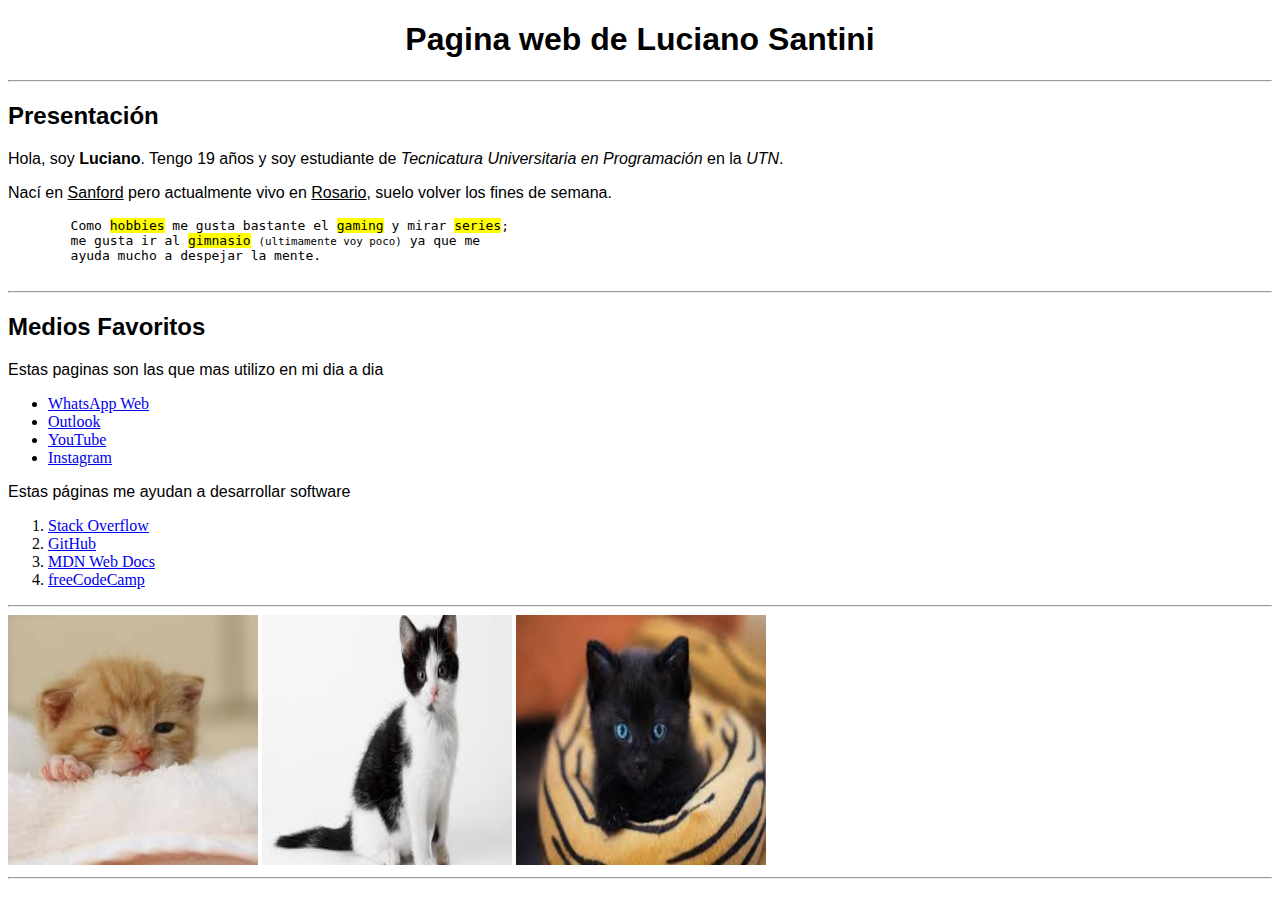
<file: U02P01/index.html>
<!DOCTYPE html>
<html lang="en">
<head>
    <meta charset="UTF-8">
    <meta http-equiv="X-UA-Compatible" content="IE=edge">
    <meta name="viewport" content="width=device-width, initial-scale=1.0">
    <title>Luciano Santini web page</title>

    <style>
        h1,
        h2,
        p{
            font-family: Arial, Helvetica, sans-serif
        }
    </style>

</head>
<body>
    
    <!-- Titulo principal -->

    <h1 align = "center">
        Pagina web de Luciano Santini
    </h1>

    <hr/>  <!-- Presentacion -->

    <h2>
        Presentación
    </h2>

    <p>
        Hola, soy <b>Luciano</b>. Tengo 19 años y soy estudiante de <em>Tecnicatura Universitaria en Programación</em> en la <em>UTN</em>.
    </p>

    <p>
        Nací en <ins>Sanford</ins> pero actualmente vivo en <ins>Rosario</ins>, suelo volver los fines de semana.
    </p>

    <pre>
        Como <mark>hobbies</mark> me gusta bastante el <mark>gaming</mark> y mirar <mark>series</mark>;
        me gusta ir al <mark>gimnasio</mark> <small>(ultimamente voy poco)</small> ya que me 
        ayuda mucho a despejar la mente.
    </pre>

    <hr/> <!-- Páginas favoritas -->

    <h2>
        Medios Favoritos
    </h2>

    
    <p>
        Estas paginas son las que mas utilizo en mi dia a dia
    </p>

    <ul>
        <li><a href = "https://web.whatsapp.com/" target = "_blank">WhatsApp Web</a></li>
        <li><a href = "https://outlook.live.com/owa/" target = "_blank">Outlook</a></li>
        <li><a href ="https://www.youtube.com/" target = "_blank">YouTube</a></li>
        <li><a href = "https://www.instagram.com/" target = "_blank">Instagram</a></li>
    </ul>

    <p>
        Estas páginas me ayudan a desarrollar software
    </p>

    <ol>
        <li><a href = "https://es.stackoverflow.com/" target = "_blank">Stack Overflow</a></li>
        <li><a href = "https://github.com/" target = "_blank">GitHub</a></li>
        <li><a href = "https://developer.mozilla.org/es/" target = "_blank">MDN Web Docs</a></li>
        <li><a href = "https://www.freecodecamp.org/learn/" target = "_blank">freeCodeCamp</a></li>
    </ol>
    
    <hr/> <!-- Imagenes -->

    <img src = "img/cat1.jpg" alt = "Gatito naranja" title = "Gatito naranja" width = "250px" height = "250px">
    <img src = "img/cat2.jpg" alt = "Gatito blanco y negro" title = "Gatito blanco y negro" width = "250px" height = "250px">
    <img src = "img/cat3.jpg" alt = "Gatito negro" title = "Gatito negro" width = "250px" height = "250px">
    
    <hr/>
</body>
</html>
</file>
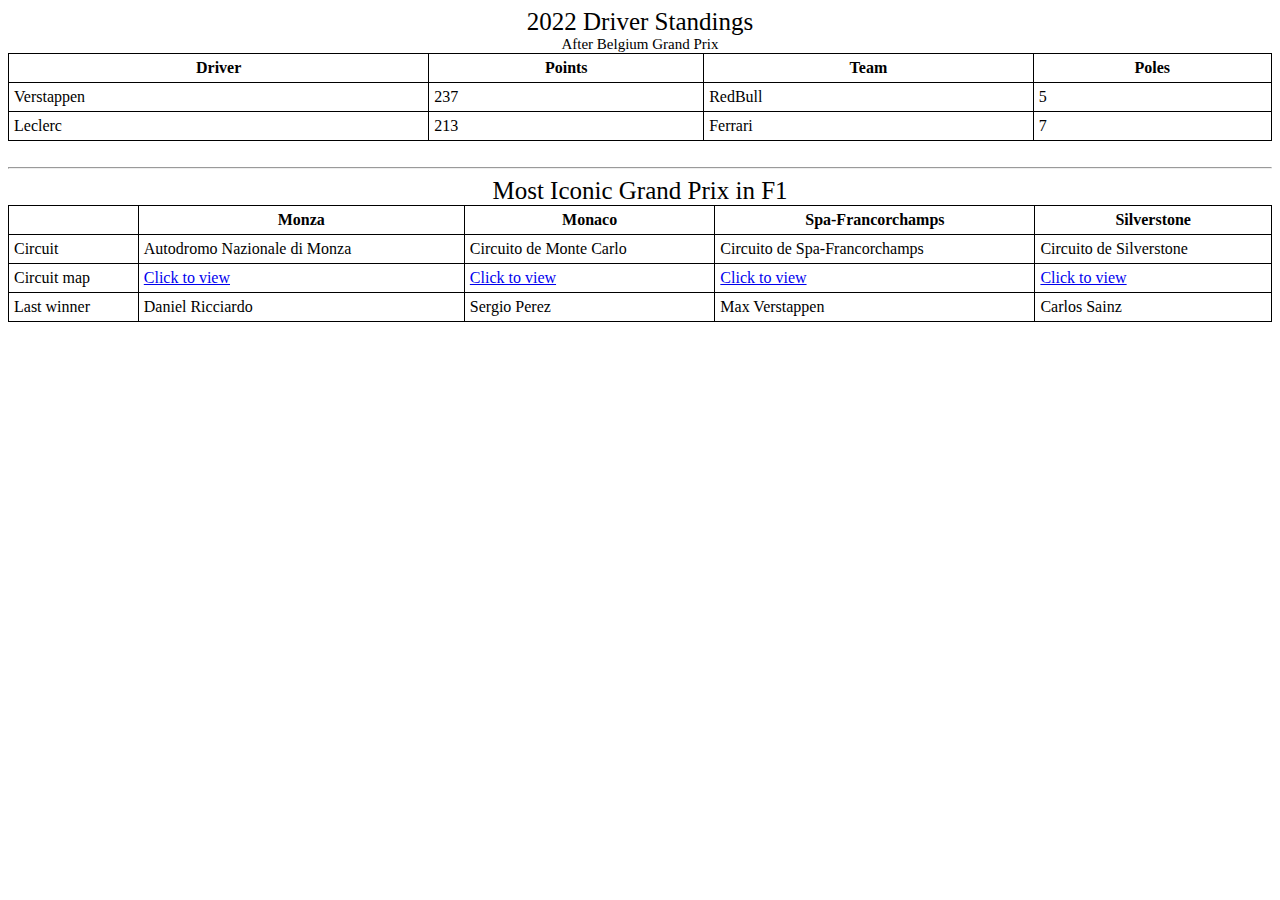
<file: U02P02/index.html>
<!DOCTYPE html>
<html lang="en">
<head>
    <meta charset="UTF-8">
    <meta http-equiv="X-UA-Compatible" content="IE=edge">
    <meta name="viewport" content="width=device-width, initial-scale=1.0">
    <title>Pagina tablas</title>

    <style>
        table,
        td,
        th {
        border: 1px solid black;
        border-collapse: collapse;
        padding: 5px;
        }
        table {
        width: 100%;
        }
    </style>

</head>
<body>

    <table>
        <tr> 
            <caption style = "font-size: 25px;">2022 Driver Standings</caption>
            <caption style = "font-size: 15px;">After Belgium Grand Prix</caption>
            <th>Driver</th>
            <th>Points</th>
            <th>Team</th>
            <th>Poles</th>
        </tr>
        
        <tr>
            <td>Verstappen</td>
            <td>237</td>
            <td>RedBull</td>
            <td>5</td>
        </tr>

        <tr>
            <td>Leclerc</td>
            <td>213</td>
            <td>Ferrari</td>
            <td>7</td>
        </tr>
    </table>

    <br/>
    <hr/>

    <table>
        <caption style = "font-size: 25px;">Most Iconic Grand Prix in F1</caption>
        <thead>
            <tr>
                <td rowspan="2"></td>
            <th>Monza</th>
            <th>Monaco</th>
            <th>Spa-Francorchamps</th>
            <th>Silverstone</th>
            </tr>
        </thead>
        <tbody>
            <tr>
                <td>Circuit</td>
                <td>Autodromo Nazionale di Monza</td>
                <td>Circuito de Monte Carlo</td>
                <td>Circuito de Spa-Francorchamps</td>
                <td>Circuito de Silverstone</td>
            </tr>
            <tr>
                <td>Circuit map</td>
                <td><a href="https://es.wikipedia.org/wiki/Autodromo_Nazionale_di_Monza#/media/Archivo:Monza_track_map.svg" target="_blank"> Click to view</td>
                <td><a href="https://es.wikipedia.org/wiki/Circuito_de_M%C3%B3naco#/media/Archivo:Monte_Carlo_Formula_1_track_map.svg" target="_blank">Click to view</a></td>
                <td><a href="https://es.wikipedia.org/wiki/Circuito_de_Spa-Francorchamps#/media/Archivo:Spa-Francorchamps_of_Belgium.svg" target="_blank">Click to view</a></td>
                <td><a href="https://es.wikipedia.org/wiki/Circuito_de_Silverstone#/media/Archivo:Circuit_Silverstone_2011.svg" target="_blank">Click to view</a></td>
            </tr>
            <tr>
                <td>Last winner</td>
                <td>Daniel Ricciardo</td>
                <td>Sergio Perez</td>
                <td>Max Verstappen</td>
                <td>Carlos Sainz</td>
            </tr>
        </tbody>

    </table>
</body>

</html>
</file>
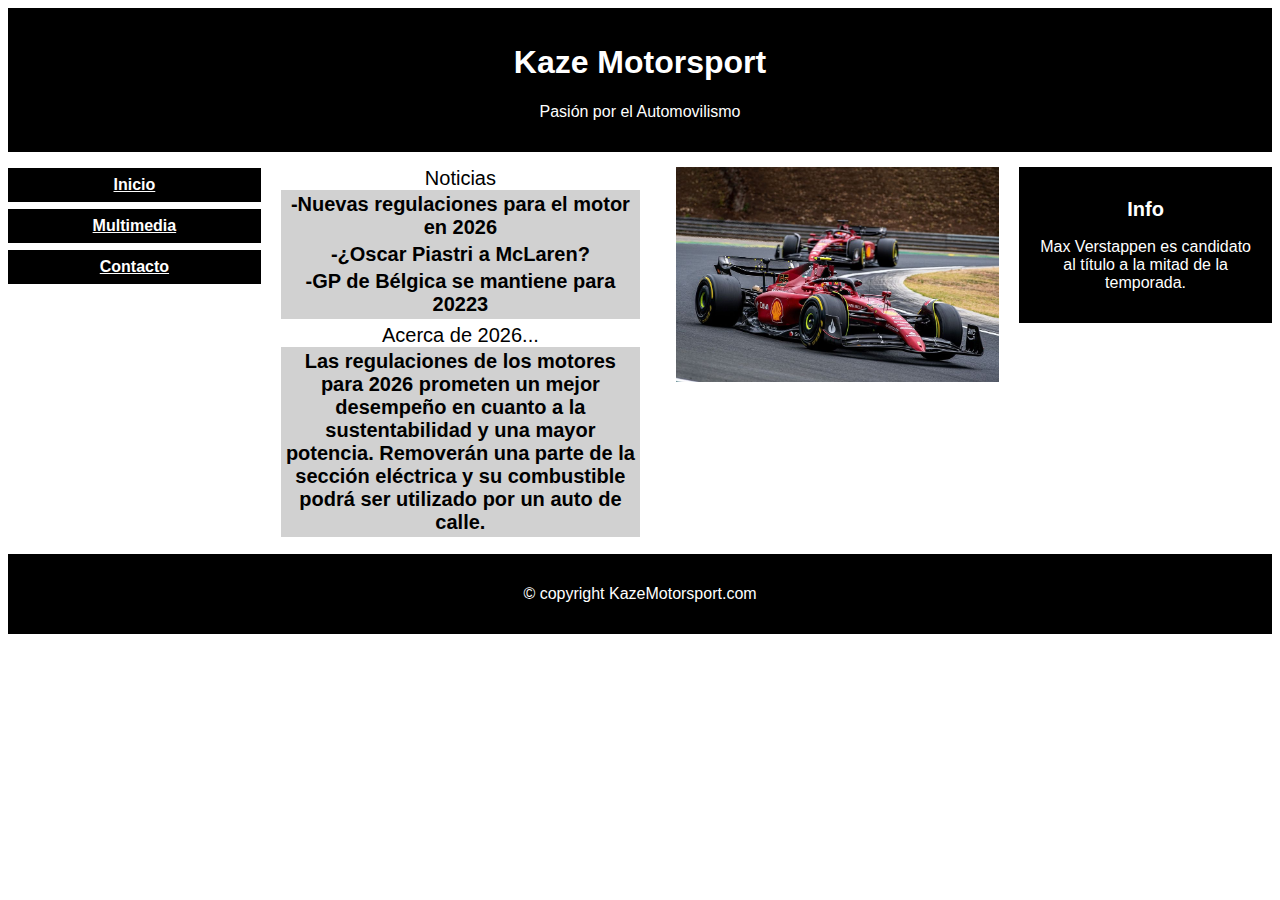
<file: U02P03/index.html>
<!DOCTYPE html>
<html lang="en">

<head>
    <meta charset="UTF-8">
    <meta http-equiv="X-UA-Compatible" content="IE=edge">
    <meta name="viewport" content="width=device-width, initial-scale=1.0">
    <title>Kaze Motorsport</title>
    <link rel="stylesheet" href="css/index.css">

</head>

<body>

    <!-- Encabezado -->
    <header>
        <h1>Kaze Motorsport</h1>
        <p>Pasión por el Automovilismo</p>
    </header>
    <div class="container">
        <!-- Navegación / cotenedor izquierdo -->
        <nav>
            <ul>
                <li><a href="index.html" target="_blank">Inicio</a></li>
                <li><a href="multimedia.html" target="_blank">Multimedia</a></li>
                <li><a href="contacto.html" target="_blank">Contacto</a></li>
            </ul>
        </nav>
        <!-- Contenedor principal -->
        <main>
            <section>
                <table class="table">
                    <caption>Noticias</caption>
                    <tr>
                        <th>-Nuevas regulaciones para el motor en 2026</th>
                    </tr>
                    <tr>
                        <th>-¿Oscar Piastri a McLaren?</th>
                    </tr>
                    <tr>
                        <th>-GP de Bélgica se mantiene para 20223</th>
                    </tr>
                    <img src="img/ferrari.jpg" width="45%" height="50%" align="right">
                </table>
            </section>

            <section>
                <table class="table">
                    <caption>Acerca de 2026...</caption>
                    <tr>
                        <th>
                        Las regulaciones de los motores para 2026 prometen
                        un mejor desempeño en cuanto a la sustentabilidad y
                        una mayor potencia. Removerán una parte de la sección
                        eléctrica y su combustible podrá ser utilizado por un auto
                        de calle. 
                        </th>
                    </tr>
                </table>
            </section>
        </main>
        <!-- Contenedor secundario / derecho -->
        <div class="right" >
            <h2>Info</h2>
            <p>Max Verstappen es candidato al título a la mitad de la temporada.</p>
        </div>
    </div>
    <!-- Pie de Página-->
    <footer>
        <p>© copyright KazeMotorsport.com</p>
    </footer>

</body>

</html>
</file>
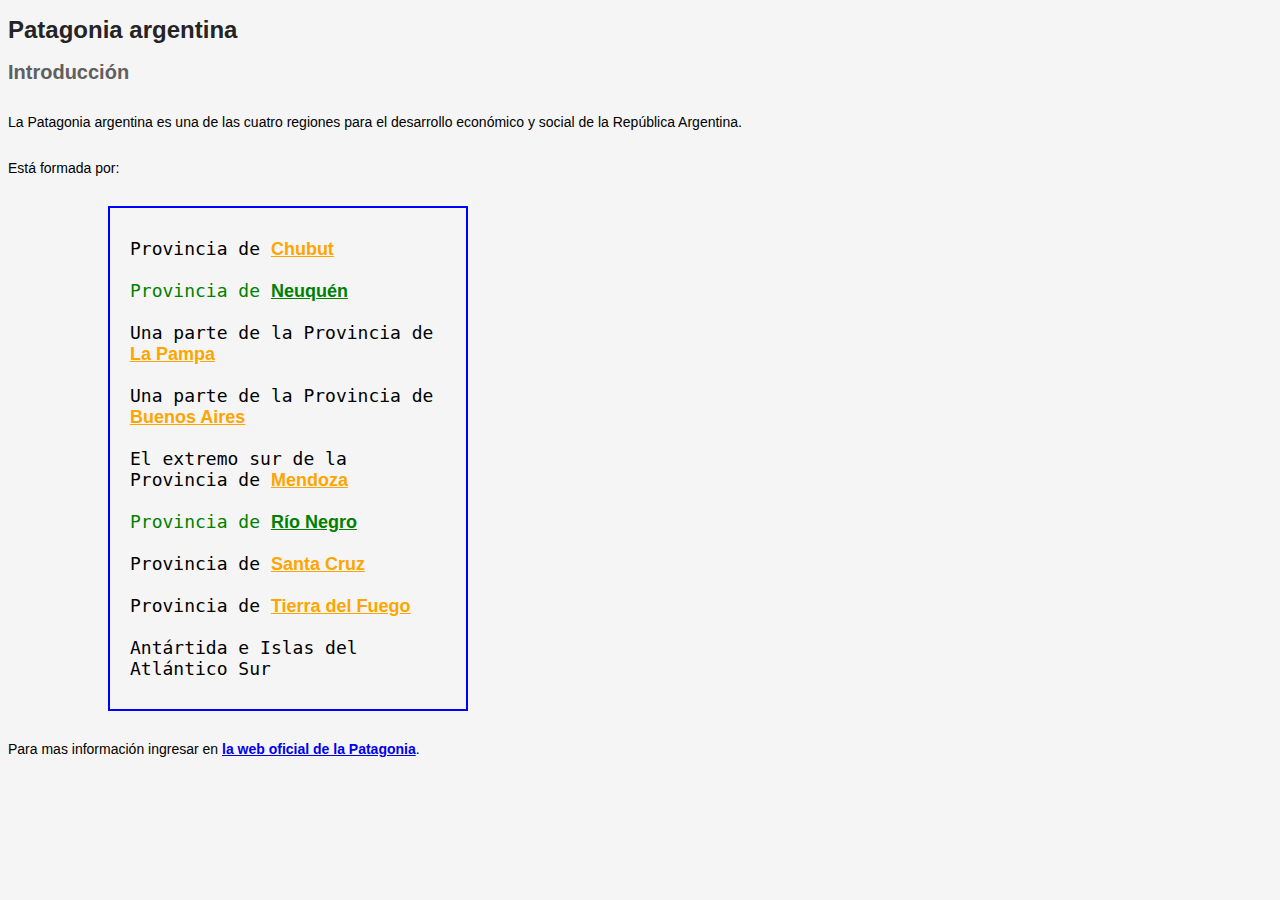
<file: U03P01/index.html>
<!DOCTYPE html>
<html lang="en">

<head>
    <meta charset="UTF-8">
    <meta http-equiv="X-UA-Compatible" content="IE=edge">
    <meta name="viewport" content="width=device-width, initial-scale=1.0">
    <title>Document</title>
    <link rel="stylesheet" href="css/style.css">
</head>

<body>
    <h1>Patagonia argentina</h1>
    <section>
        <h2>Introducción</h2>
        <p>La Patagonia argentina es una de las cuatro regiones para el
            desarrollo económico y social de la República Argentina.</p>
        <p>Está formada por:</p>
        <ul>
            <li>Provincia de <a href="#">Chubut</a></li>
            <li class="green-text">Provincia de <a href="#" class="green-text">Neuquén</a></li>
            <li>Una parte de la Provincia de <a href="#">La Pampa</a></li>
            <li>Una parte de la Provincia de <a href="#">Buenos Aires</a>
            </li>
            <li>El extremo sur de la Provincia de <a href="#">Mendoza</a></li>
            <li class="green-text">Provincia de <a href="#" class="green-text">Río Negro</a></li>
            <li>Provincia de <a href="#">Santa Cruz</a></li>
            <li>Provincia de <a href="#">Tierra del Fuego</a></li>
            <li>Antártida e Islas del Atlántico Sur</li>
        </ul>
        <p>Para mas información ingresar en <a href="#">la web oficial de la
                Patagonia</a>.</p>
    </section>
</body>

</html>
</file>
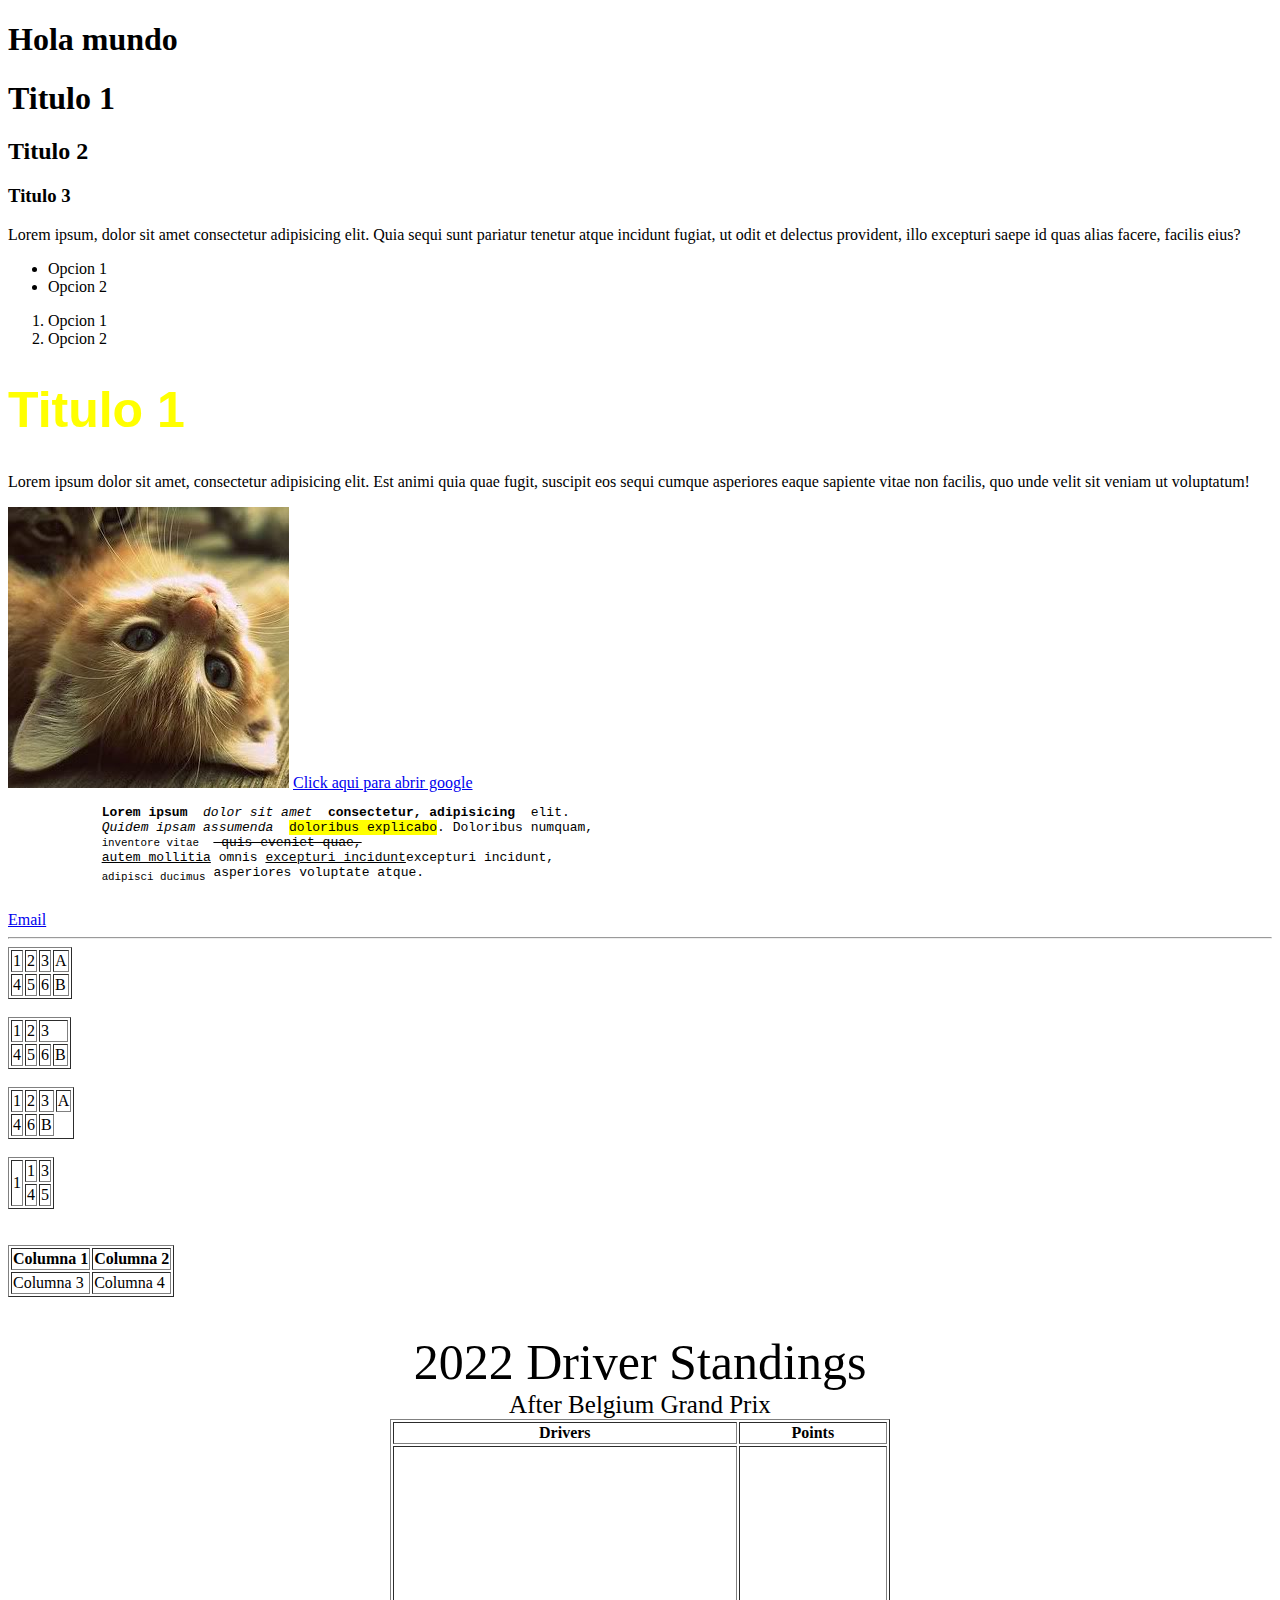
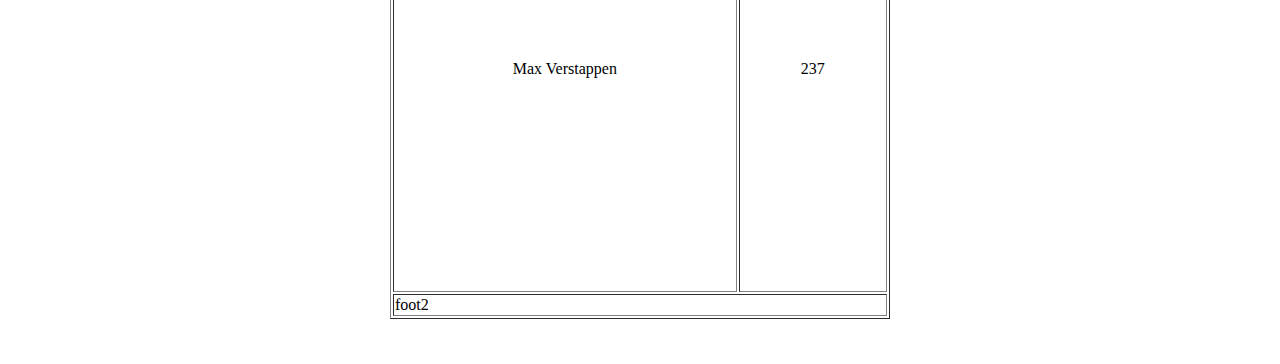
<file: Practica 1/Pagina de prueba/index.html>
<!DOCTYPE html>
<html lang="en">

<head>
    <meta charset="UTF-8">
    <meta http-equiv="X-UA-Compatible" content="IE=edge">
    <meta name="viewport" content="width=device-width, initial-scale=1.0">
    <title>Prueba</title>
</head>
<h1>Hola mundo</h1>


<body>
    <div id = "pageColor" style="background-color: rgb(0, 0, 0);" ></div>
    <h1>Titulo 1</h1>
    <h2>Titulo 2</h2>
    <h3>Titulo 3</h3>

    <p>Lorem ipsum, dolor sit amet consectetur adipisicing elit. Quia sequi sunt pariatur tenetur atque incidunt fugiat, ut odit et delectus provident, illo excepturi saepe id quas alias facere, facilis eius?</p>

    <ul>
        <li>Opcion 1</li>
        <li>Opcion 2</li>
    </ul>

    <ol>
        <li>Opcion 1</li>
        <li>Opcion 2</li>
    </ol>

    <div id ="dvTitulo" style="background-color: rgb(255, 255, 255);">
        <h1 style = "color: yellow; font-size: 50px; font-family: Arial;">Titulo 1</h1>
        <p>Lorem ipsum dolor sit amet, consectetur adipisicing elit. Est animi quia quae fugit, suscipit eos sequi cumque asperiores eaque sapiente vitae non facilis, quo unde velit sit veniam ut voluptatum!</p>
        <a href = "files/index2.html"><img src="img/relaxing-cat.jpg" title= "Esta es una dedcripcion"></a>
        <a href = "https://www.google.com.ar/" target="_blank">Click aqui para abrir google</a>
        <br/>
        <pre>
            <b>Lorem ipsum </b> <i>dolor sit amet </i> <strong>consectetur, adipisicing </strong> elit. 
            <em>Quidem ipsam assumenda </em> <mark>doloribus explicabo</mark>. Doloribus numquam,
            <small>inventore vitae </small> <del> quis eveniet quae,</del> 
            <ins>autem mollitia</ins> omnis <u>excepturi incidunt</u>excepturi incidunt,
            <sub>adipisci ducimus</sub> <inf>asperiores voluptate atque.</inf>
        </pre>


        <a href = "mailto: kaze@gmail.com">Email</a>
        <br/>
        <hr/>

        <table border = "1">
            <tr>
                <td>1</td>
                <td>2</td>
                <td>3</td>
                <td>A</td>
            </tr>
            <tr>
                <td>4</td>
                <td>5</td>
                <td>6</td>
                <td>B</td>
            </tr>
        </table>



        <br/>

        <table border = "1">
            <tr>
                <td>1</td>
                <td>2</td>
                <td colspan ="2">3</td>
            </tr>
            <tr>
                <td>4</td>
                <td>5</td>
                <td>6</td>
                <td>B</td>
            </tr>
        </table>

        <br/>

        <table border = "1">
            <tr>
                <td>1</td>
                <td rowspan = "1">2</td>
                <td>3</td>
                <td>A</td>
            </tr>
            <tr>
                <td>4</td>
                <td>6</td>
                <td>B</td>
            </tr>
        </table>

        <br/>
        <table border = "1">
            <tr>
                <td rowspan="2">1</td>
                <td>1</td>
                <td>3</td>
            </tr>
            <tr>
                <td>4</td>
                <td>5</td>
            </tr>
        </table>
    </div>
    

    <br/><br/>

    <table border = "1">
        <tr>
            <th>Columna 1</th>
            <th>Columna 2</th>
        </tr>
        <tr>
            <td>Columna 3</td>
            <td>Columna 4</td>
        </tr>
    </table>

    <br/><br/>

    <table border = "1" width = "500" height = "500" align = "center">
        <caption style = "font-size: 50px;">2022 Driver Standings</caption>
        <caption style = "font-size: 25px;">After Belgium Grand Prix</caption>
        <thead>
            <th>Drivers</th>
            <th>Points</th>
        </thead>
        <tbody align = "center">
            <td>Max Verstappen</td> 
            <td>237</td>
        </tbody>
        <tfoot>
            <tr>
                <td colspan="2">foot2</td>
            </tr>
        </tfoot>
    </table>

    <br/><br/>
 </body>
</div>

</html>
</file>
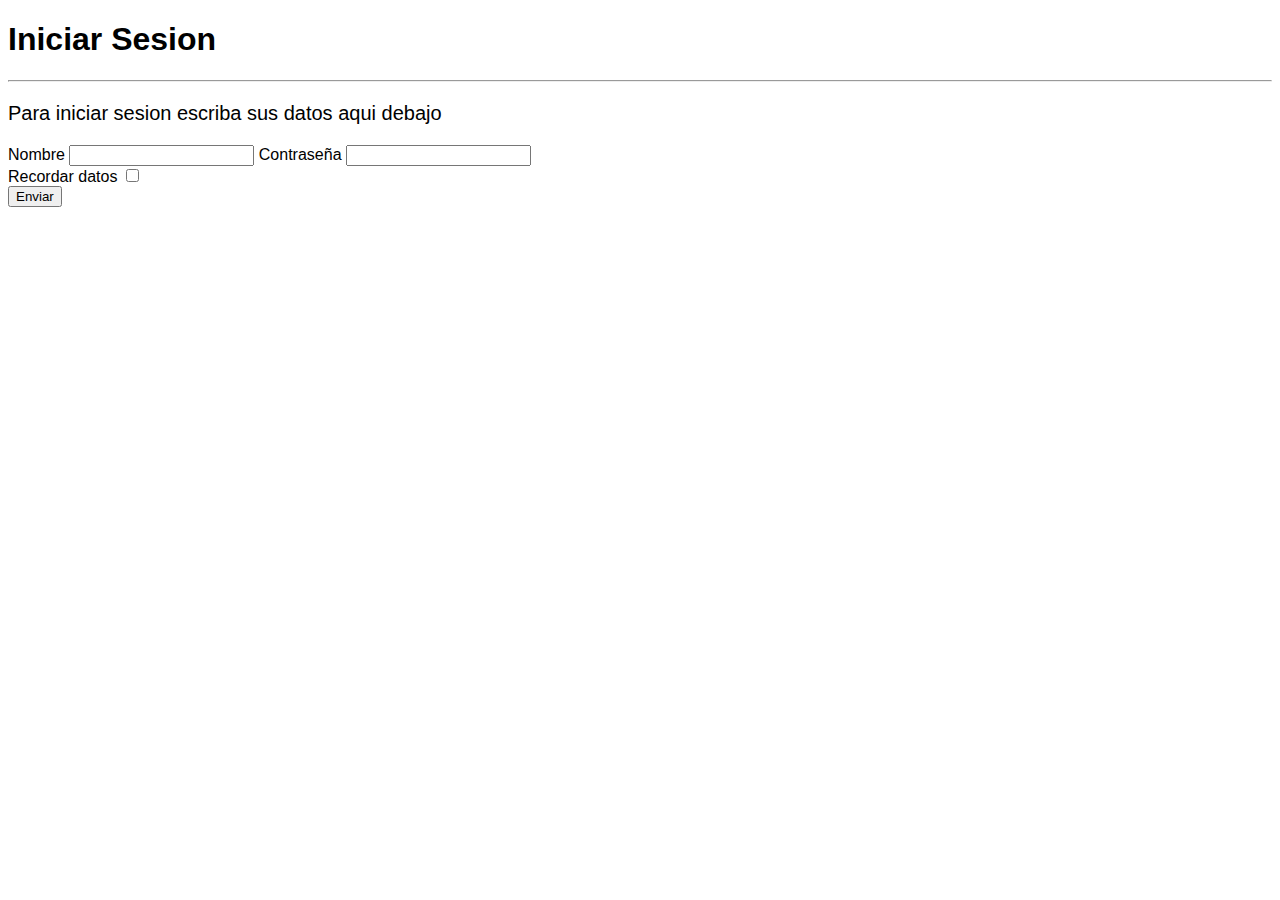
<file: U02P02/login.html>
<!DOCTYPE html>
<html lang="en">
<head>
    <meta charset="UTF-8">
    <meta http-equiv="X-UA-Compatible" content="IE=edge">
    <meta name="viewport" content="width=device-width, initial-scale=1.0">
    <title>Log In</title>

</head>
<body>
    <h1 style="font-family: Arial, Helvetica, sans-serif;">
        Iniciar Sesion
    </h1>

    <hr/>

    <p style="font-family: Arial, Helvetica, sans-serif; font-size: 20px;">
        Para iniciar sesion escriba sus datos aqui debajo
    </p>

    <form style="font-family: Arial, Helvetica, sans-serif;">
        <label for="correo">Nombre</label>
        <input type="text" id="correo" name="correo">

        <label for="contraseña">Contraseña</label>
        <input type="password" id="contraseña" name="contraseña">

        <br/>

        <label for="remCheckbox" id="remCheckbox">Recordar datos</label>
        <input type="checkbox" name="remCheckbox" id="remCheckbox">
        <br/>
        <input type="submit" value="Enviar">
    </form>
</body>
</html>
</file>
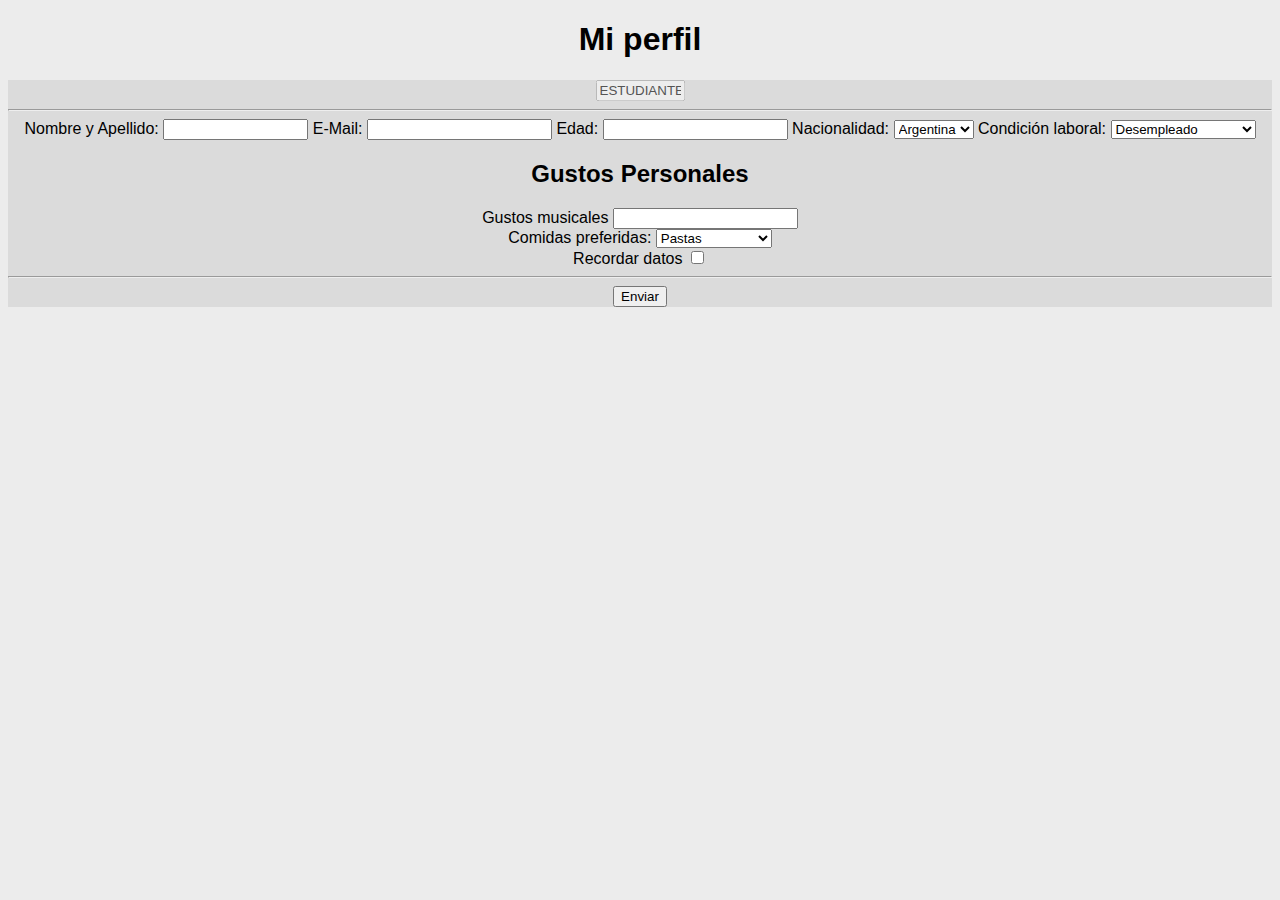
<file: U02P02/perfil.html>
<!DOCTYPE html>
<html lang="en">

<head>
    <meta charset="UTF-8">
    <meta http-equiv="X-UA-Compatible" content="IE=edge">
    <meta name="viewport" content="width=device-width, initial-scale=1.0">
    <title>Mi perfil</title>

    <style>
        * {
            font-family: Arial, Helvetica, sans-serif;
        }
    </style>

</head>

<body style="background-color: rgb(236, 236, 236);">
    
    <h1 align="center" style="font-family: Arial, Helvetica, sans-serif;">Mi perfil</h1>

    <div align="center">
        <form>
            <div style="background-color: rgb(219, 219, 219);">
            <input value="ESTUDIANTE" type="text" size="8" readonly disabled>
            <hr>
            <label for="nombreEst">Nombre y Apellido:</label>
            <input type="text" id="nombreEst" name="nombreEst" size="15">

            <label for="email">E-Mail:</label>
            <input type="text" id="email" name="email" size="20">

            <label for="edad">Edad:</label>
            <input type="number" id="edad" name="edad" size="5">

            <label for="nacionalidad">Nacionalidad:</label>
            <select name="nacionalidad" id="nacionalidad">
                <option value="Argentina">Argentina</option>
                <option value="Chile">Chile</option>
                <option value="Brasil">Brasil</option>
                <option value="Uruguay">Uruguay</option>
            </select>
            <label for="condLaboral">Condición laboral:</label>
            <select name="condLaboral" id="condLaboral">
                <option value="Desempleado">Desempleado</option>
                <option value="En búsqueda laboral">En búsqueda laboral</option>
                <option value="Trabajo part time">Trabajo part time</option>
                <option value="Trabajo full time">Trabajo full time</option>
            </select>
            <div>
                <h2>Gustos Personales</h2>
                <label for="gustosMusic">Gustos musicales</label>
                <input type="text" id="gustosMusic" name="gustosMusic">
                <br />
                <label for="comidasPrefe">Comidas preferidas:</label>
                <select name="comidasPrefe" id="comidasPrefe">
                    <option value="Pastas">Pastas</option>
                    <option value="Carnes">Carnes</option>
                    <option value="Comida vegana">Comida vegana</option>
                    <option value="Comida rapida">Comida rapida</option>
                </select>
            </div>
            <label for="remCheckbox" id="remCheckbox">Recordar datos</label>
            <input type="checkbox" name="remCheckbox" id="remCheckbox">
            <hr />
            <input type="submit" value="Enviar">
        </form>
        </div>
    </div>
</body>

</html>
</file>
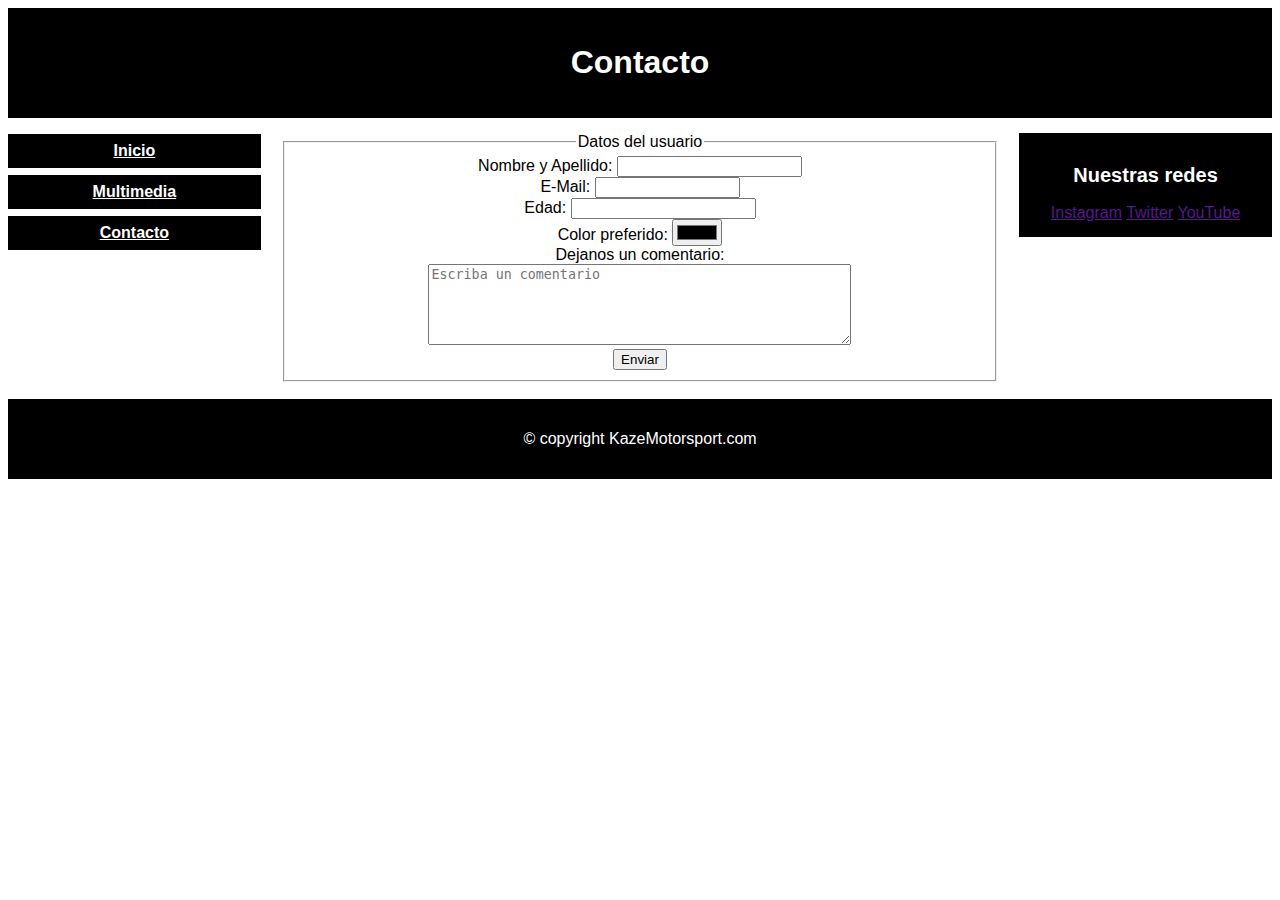
<file: U02P03/contacto.html>
<!DOCTYPE html>
<html lang="en">

<head>
    <meta charset="UTF-8">
    <meta http-equiv="X-UA-Compatible" content="IE=edge">
    <meta name="viewport" content="width=device-width, initial-scale=1.0">
    <title>Document</title>
    <link rel="stylesheet" href="css/index.css">
</head>

<body>
    <!-- Encabezado -->
    <header>
        <h1>Contacto</h1>
    </header>
    <div class="container">
        <!-- Navegación / cotenedor izquierdo -->
        <nav>
            <ul>
                <li><a href="index.html" target="_blank">Inicio</a></li>
                <li><a href="multimedia.html" target="_blank">Multimedia</a></li>
                <li><a href="contacto.html" target="_blank">Contacto</a></li>
            </ul>
        </nav>
        <!-- Contenedor principal -->
        <main>
            <section>
                <form>
                    <fieldset align="center">
                        <legend>Datos del usuario</legend>
                        <label for="nombreEst">Nombre y Apellido:</label>
                        <input type="text" id="nombreEst" name="nombreEst" size="20">
                        <br />
                        <label for="email">E-Mail:</label>
                        <input type="email" id="email" name="email" size="15">
                        <br />
                        <label for="edad">Edad:</label>
                        <input type="number" id="edad" name="edad" size="5">
                        <br />
                        <label for="color">Color preferido:</label>
                        <input type="color" id="color" name="color" size="10">
                        <br />
                        Dejanos un comentario:
                        <br />
                        <textarea name="textarea" rows="5" cols="50" placeholder="Escriba un comentario"></textarea>
                        <br />
                        <input type="submit" value="Enviar">
                    </fieldset>
                    
                </form>
            </section>
        </main>
        <!-- Contenedor secundario / derecho -->
        <div class="right">
            <h2>Nuestras redes</h2>
            <tr>
                <td><a href="">Instagram</a></td>
            </tr>
            <tr>
                <td><a href="">Twitter</a></td>
            </tr>
            <tr>
                <td><a href="">YouTube</a></td>
            </tr>
            </table>
        </div>
    </div>
    </div>
    <!-- Pie de Página-->
    <footer>
        <p>© copyright KazeMotorsport.com</p>
    </footer>
</body>

</html>
</file>
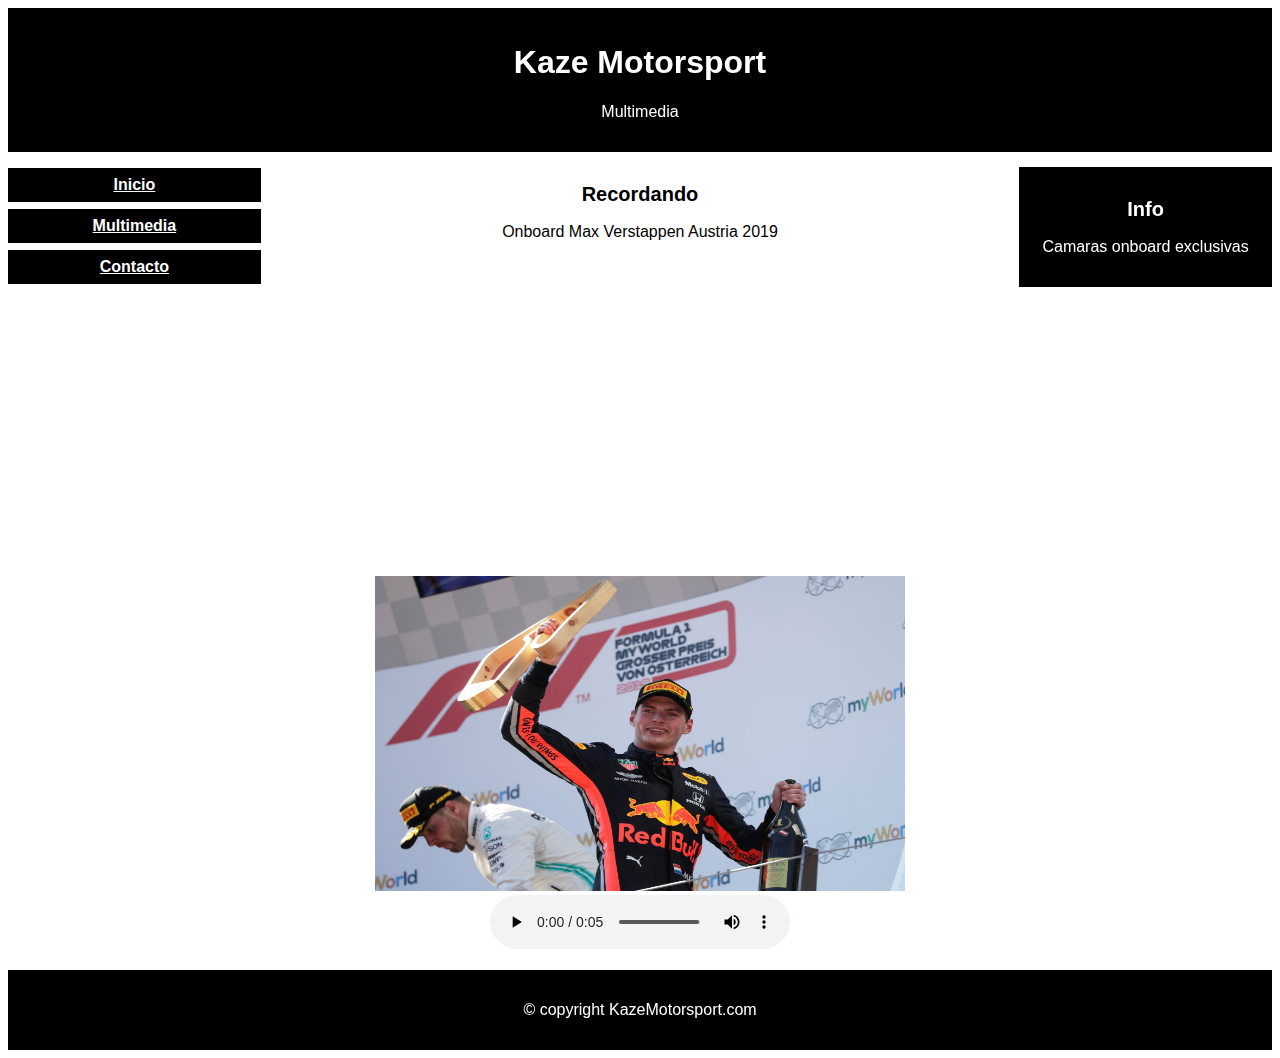
<file: U02P03/multimedia.html>
<!DOCTYPE html>
<html lang="en">

<head>
    <meta charset="UTF-8">
    <meta http-equiv="X-UA-Compatible" content="IE=edge">
    <meta name="viewport" content="width=device-width, initial-scale=1.0">
    <title>Multimedia</title>
    <link rel="stylesheet" href="css/index.css">
</head>

<body>
    <!-- Encabezado -->
    <header>
        <h1>Kaze Motorsport</h1>
        <p>
            Multimedia
        </p>
    </header>
    <div class="container">
        <!-- Navegación / cotenedor izquierdo -->
        <nav>
            <ul>
                <li><a href="index.html" target="_blank">Inicio</a></li>
                <li><a href="multimedia.html" target="_blank">Multimedia</a></li>
                <li><a href="contacto.html" target="_blank">Contacto</a></li>
            </ul>
        </nav>
        <!-- Contenedor principal -->
        <main align="center">
            <section>
                <h2>Recordando</h2>
                <p>Onboard Max Verstappen Austria 2019</p>
                <iframe width="530" height="315" src="https://www.youtube.com/embed/5StIupsGSM8"
                    title="YouTube video player" frameborder="0"
                    allow="accelerometer; autoplay; clipboard-write; encrypted-watch; gyroscope; picture-in-picture"
                    allowfullscreen></iframe>
                <img src="img/max.jpg" alt="MV33" title="Victoria Austria 2019 MV33" width="530px" height="315px">
                <audio controls>
                    <source src="audio/maxFastestlap.mp3" type="audio/mpeg">
                </audio>
            </section>

        </main>
        <!-- Contenedor secundario / derecho -->
        <div class="right">
            <h2>Info</h2>
            <p>Camaras onboard exclusivas</p>
        </div>
    </div>
    <!-- Pie de Página-->
    <footer>
        <p>© copyright KazeMotorsport.com</p>
    </footer>

</body>

</html>
</file>
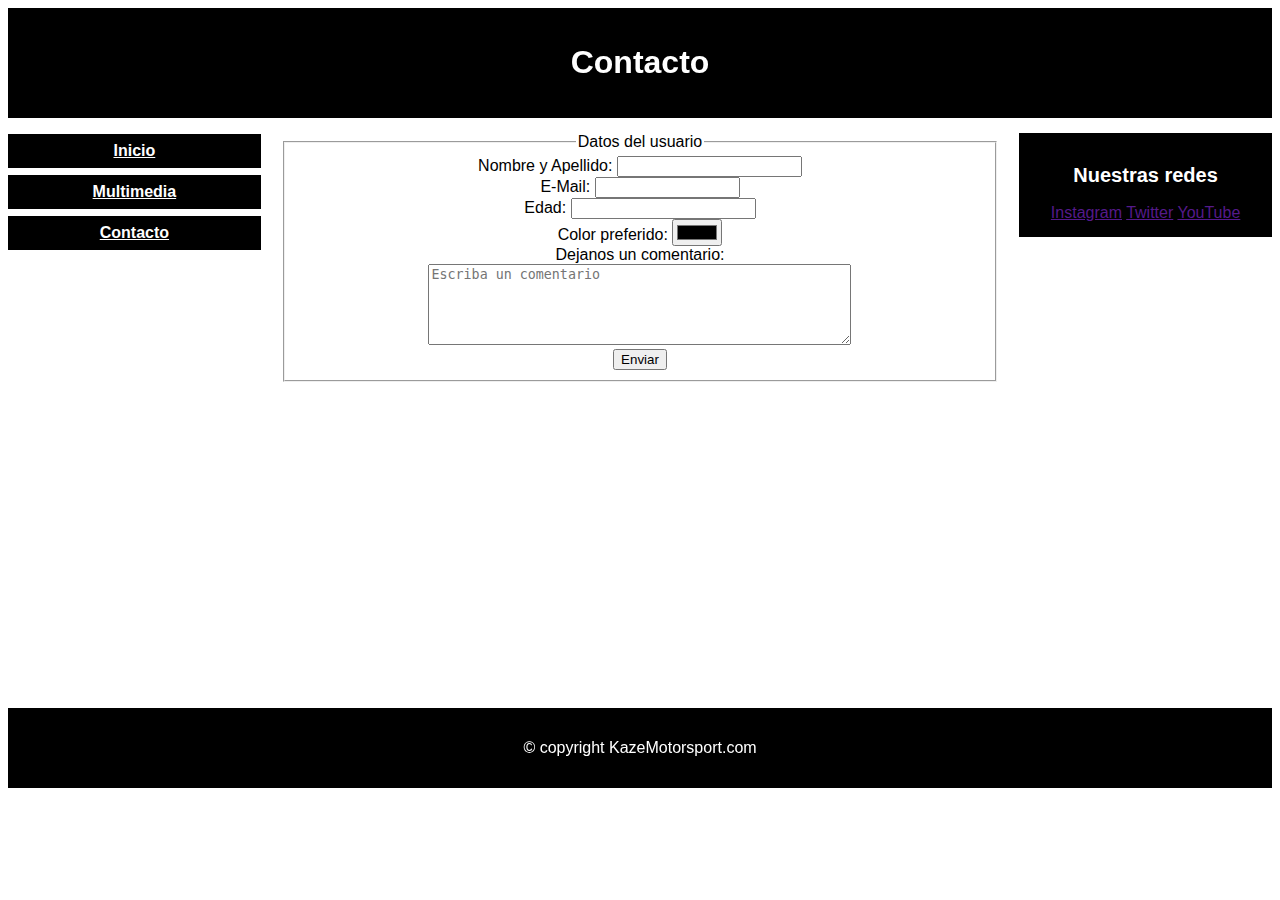
<file: U02P04/contacto.html>
<!DOCTYPE html>
<html lang="en">

<head>
    <meta charset="UTF-8">
    <meta http-equiv="X-UA-Compatible" content="IE=edge">
    <meta name="viewport" content="width=device-width, initial-scale=1.0">
    <title>Document</title>
    <link rel="stylesheet" href="css/index.css">
</head>

<body>
    <!-- Encabezado -->
    <header>
        <h1>Contacto</h1>
    </header>
    <div class="container">
        <!-- Navegación / cotenedor izquierdo -->
        <nav>
            <ul>
                <li><a href="index.html" target="_blank">Inicio</a></li>
                <li><a href="multimedia.html" target="_blank">Multimedia</a></li>
                <li><a href="contacto.html" target="_blank">Contacto</a></li>
            </ul>
        </nav>
        <!-- Contenedor principal -->
        <main>
            <section>
                <form>
                    <fieldset align="center">
                        <legend>Datos del usuario</legend>
                        <label for="nombreEst">Nombre y Apellido:</label>
                        <input type="text" id="nombreEst" name="nombreEst" size="20">
                        <br />
                        <label for="email">E-Mail:</label>
                        <input type="email" id="email" name="email" size="15">
                        <br />
                        <label for="edad">Edad:</label>
                        <input type="number" id="edad" name="edad" size="5">
                        <br />
                        <label for="color">Color preferido:</label>
                        <input type="color" id="color" name="color" size="10">
                        <br />
                        Dejanos un comentario:
                        <br />
                        <textarea name="textarea" rows="5" cols="50" placeholder="Escriba un comentario"></textarea>
                        <br />
                        <input type="submit" value="Enviar">
                    </fieldset>
                </form>
            </section>
            <section>
                <iframe
                    src="https://www.google.com/maps/embed?pb=!1m18!1m12!1m3!1d4734.655031106498!2d-60.642920103194044!3d-32.953473163082556!2m3!1f0!2f0!3f0!3m2!1i1024!2i768!4f13.1!3m3!1m2!1s0x95b7ab11d0eb49c3%3A0x11f1d3d54f950dd0!2sUniversidad%20Tecnol%C3%B3gica%20Nacional%20%7C%20Facultad%20Regional%20Rosario!5e0!3m2!1ses-419!2sar!4v1661779412446!5m2!1ses-419!2sar"
                    width="500" height="300" style="border:0;;" allowfullscreen="" loading="lazy"
                    referrerpolicy="no-referrer-when-downgrade"></iframe>
            </section>
        </main>
        <!-- Contenedor secundario / derecho -->
        <div class="right">
            <h2>Nuestras redes</h2>
            <tr>
                <td><a href="">Instagram</a></td>
            </tr>
            <tr>
                <td><a href="">Twitter</a></td>
            </tr>
            <tr>
                <td><a href="">YouTube</a></td>
            </tr>
            </table>
        </div>
    </div>
    </div>
    <!-- Pie de Página-->
    <footer>
        <p>© copyright KazeMotorsport.com</p>
    </footer>
</body>

</html>
</file>
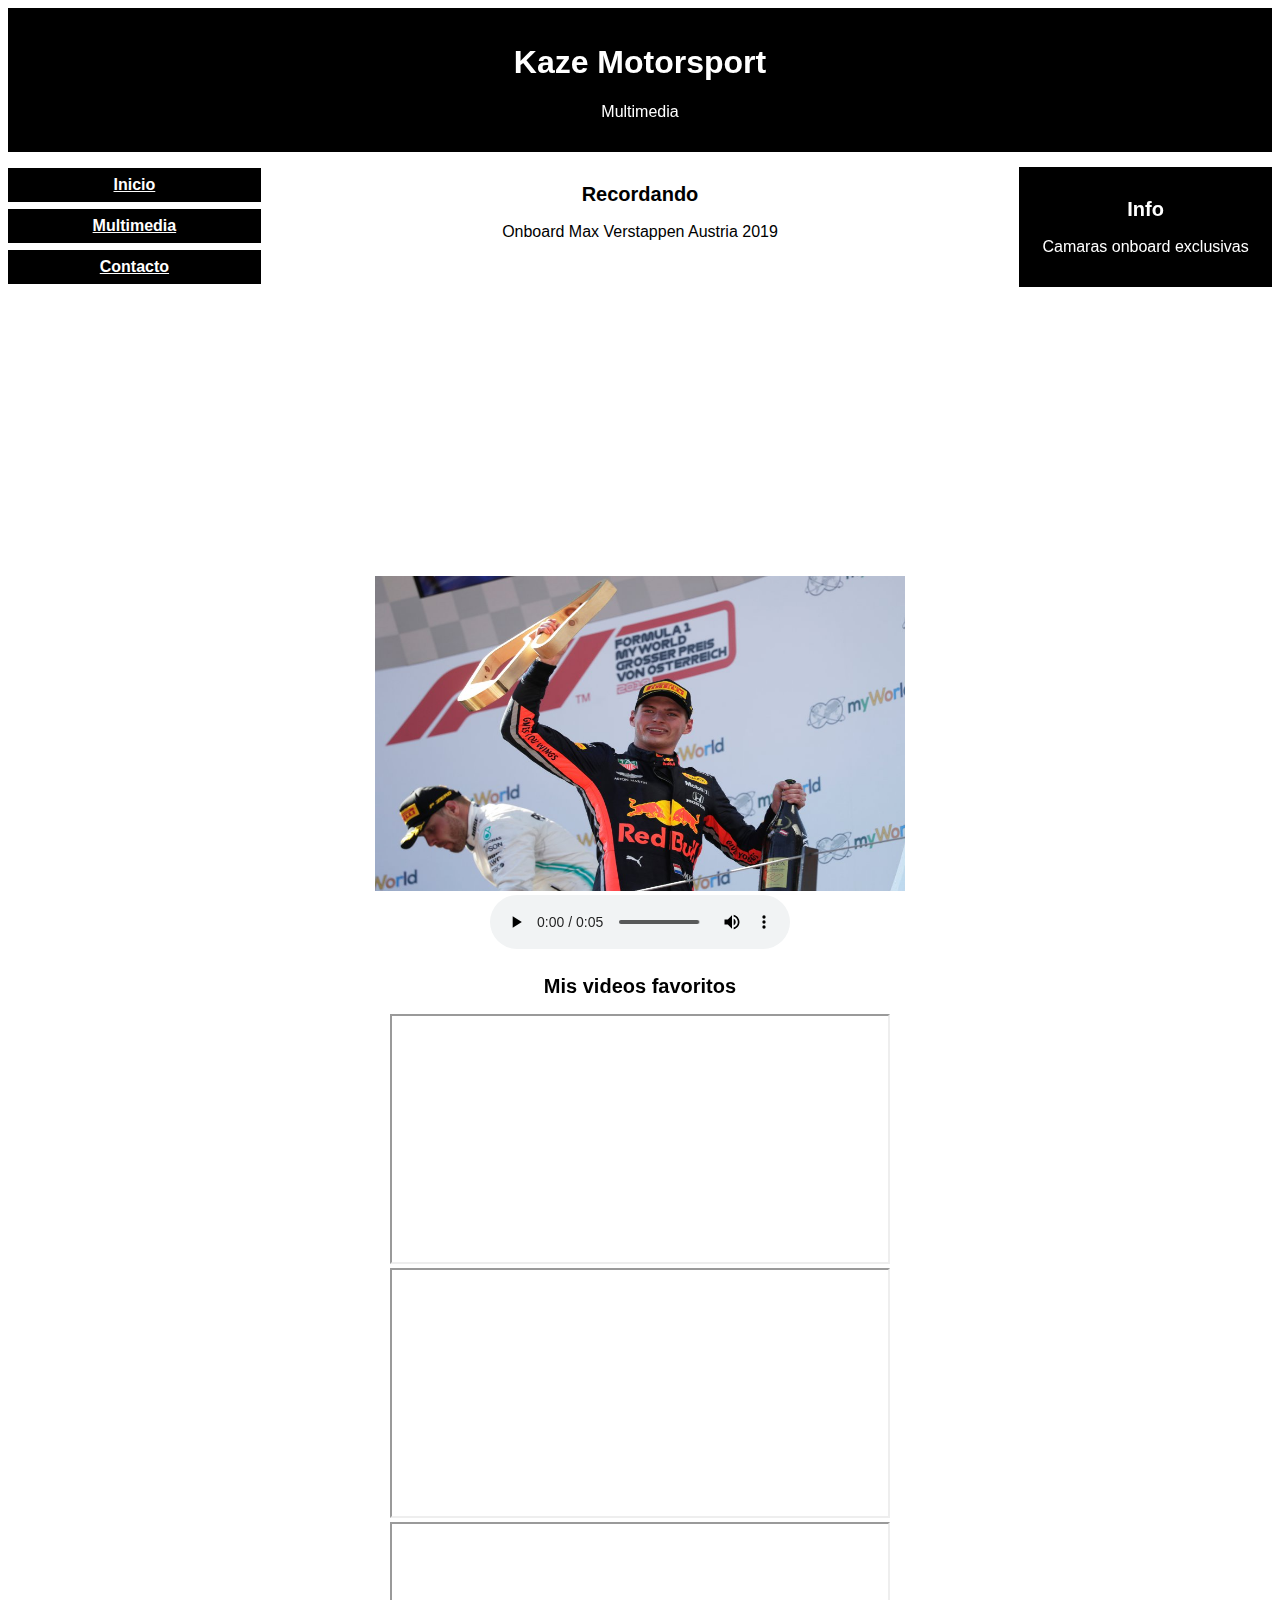
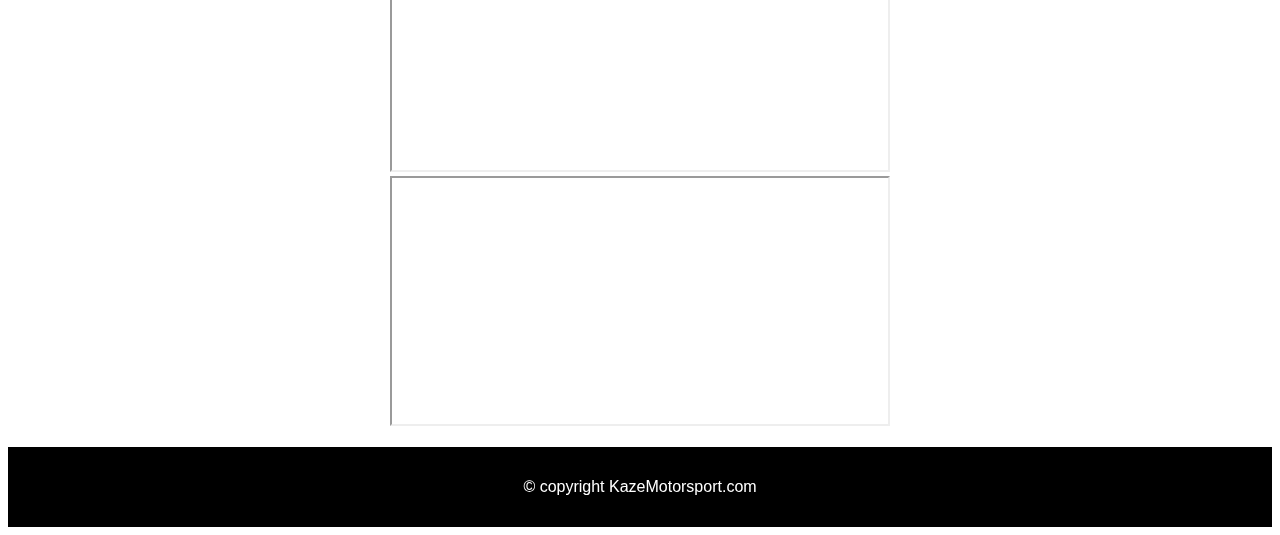
<file: U02P04/multimedia.html>
<!DOCTYPE html>
<html lang="en">

<head>
    <meta charset="UTF-8">
    <meta http-equiv="X-UA-Compatible" content="IE=edge">
    <meta name="viewport" content="width=device-width, initial-scale=1.0">
    <title>Multimedia</title>
    <link rel="stylesheet" href="css/index.css">
</head>

<body>
    <!-- Encabezado -->
    <header>
        <h1>Kaze Motorsport</h1>
        <p>
            Multimedia
        </p>
    </header>
    <div class="container">
        <!-- Navegación / cotenedor izquierdo -->
        <nav>
            <ul>
                <li><a href="index.html" target="_blank">Inicio</a></li>
                <li><a href="multimedia.html" target="_blank">Multimedia</a></li>
                <li><a href="contacto.html" target="_blank">Contacto</a></li>
            </ul>
        </nav>
        <!-- Contenedor principal -->
        <main>
            <section>
                <h2>Recordando</h2>
                <p>Onboard Max Verstappen Austria 2019</p>
                <iframe width="530" height="315" src="https://www.youtube.com/embed/5StIupsGSM8"
                    title="YouTube video player" frameborder="0"
                    allow="accelerometer; autoplay; clipboard-write; encrypted-watch; gyroscope; picture-in-picture"
                    allowfullscreen></iframe>
                <img src="img/max.jpg" alt="MV33" title="Victoria Austria 2019 MV33" width="530px" height="315px">
                <audio controls>
                    <source src="audio/maxFastestlap.mp3" type="audio/mpeg">
                </audio>
            </section>

            <section>
                <h2>Mis videos favoritos</h2>
                    <iframe width="500" height="250" src="https://www.youtube.com/embed/MCPAOdt_KTs"
                        title="YouTube video player" frameborder="1"
                        allow="accelerometer; autoplay; clipboard-write; encrypted-media; gyroscope; picture-in-picture"
                        allowfullscreen></iframe>

                    <iframe width="500" height="250" src="https://www.youtube.com/embed/HEmA9YhG-6M"
                        title="YouTube video player" frameborder="1"
                        allow="accelerometer; autoplay; clipboard-write; encrypted-media; gyroscope; picture-in-picture"
                        allowfullscreen>
                    </iframe>

                    <iframe width="500" height="250" src="https://www.youtube.com/embed/GDjLDz_INcA"
                        title="YouTube video player" frameborder="1"
                        allow="accelerometer; autoplay; clipboard-write; encrypted-media; gyroscope; picture-in-picture"
                        allowfullscreen></iframe>
                    <iframe width="500" height="250" src="https://www.youtube.com/embed/ngYvOQ-RDak"
                        title="YouTube video player" frameborder="1"
                        allow="accelerometer; autoplay; clipboard-write; encrypted-media; gyroscope; picture-in-picture"
                        allowfullscreen></iframe>
            </section>

        </main>
        <!-- Contenedor secundario / derecho -->
        <div class="right">
            <h2>Info</h2>
            <p>Camaras onboard exclusivas</p>
        </div>
    </div>
    <!-- Pie de Página-->
    <footer>
        <p>© copyright KazeMotorsport.com</p>
    </footer>

</body>

</html>
</file>
<file: U02P03/css/index.css>
* {
            box-sizing: border-box;
        }

        body {
            font-family: Verdana, Geneva, Tahoma, sans-serif;
            color: #ffffff;
        }

        div.container {
            overflow: auto;
        }

        header {
            background-color: #000000;
            padding: 15px;
            text-align: center;
        }

        nav {
            float: left;
            width: 20%;
            text-align: center;
        }

        nav ul {
            padding-left: 0px;
        }

        nav li {
            list-style: none;
        }

        nav li a {
            background-color: #000000;
            padding: 8px;
            margin-top: 7px;
            display: block;
            width: 100%;
            color: #ffffff;
            font-weight: 700;
        }

        main {
            float: left;
            width: 60%;
            padding: 10px 20px;
            text-align: center;
        }

        .right {
            background-color: #000000;
            float: left;
            width: 20%;
            padding: 15px;
            margin-top: 15px;
            text-align: center;
        }


        footer {
            background-color: #000000;
            text-align: center;
            padding: 15px;
            margin-top: 7px;
        }

        .center {
            text-align: center;
        }

        h2 {
            font-size: 20px;
        }

        .table {
            background-color: #d1d1d1;
            text-align: center;
            font-size: 20px;
            height: 50%;
            width: 50%;
        }

        section {
            padding-top: 5px;
            color: black;
        }

        caption{
            color: #000;
            font-family: Arial, Helvetica, sans-serif;

        }


        /* For mobile phones: */
        @media only screen and (max-width: 620px) {

            nav,
            main,
            .right {
                width: 100%;
            }
        }
        caption {
            font-size: 20px
        }
</file>
<file: U03P01/css/style.css>
* {
    font-family: sans-serif;
}

body {
    background-color: rgb(245, 245, 245);
}

h1 {
    font-size: 24px;
    color: #242424;
    font-weight: 900;
}

h2 {
    font-size: 20px;
    color: #606060;
    font-weight: 800;
}

p {
    font-size: 14px;
    margin-top: 30px;
    margin-bottom: 30px;
}

ul {
    margin-left: 100px;
    padding: 20px;
    border: 2px solid blue;
    max-width: 25%;
}

li {
    font-family: monospace;
    font-size: 18px;
    list-style-type: none;
    padding-block: 10px;
}

a {
    font-weight: bold;
}

li a {
    color: orange;
    text-decoration: underline;
}

.green-text {
    color: green;
}

li:hover {
    background-color: rgba(0, 0, 0, 0.1);
}
</file>
<file: U02P04/css/index.css>
* {
            box-sizing: border-box;
        }

        body {
            font-family: Verdana, Geneva, Tahoma, sans-serif;
            color: #ffffff;
        }

        div.container {
            overflow: auto;
        }

        header {
            background-color: #000000;
            padding: 15px;
            text-align: center;
        }

        nav {
            float: left;
            width: 20%;
            text-align: center;
        }

        nav ul {
            padding-left: 0px;
        }

        nav li {
            list-style: none;
        }

        nav li a {
            background-color: #000000;
            padding: 8px;
            margin-top: 7px;
            display: block;
            width: 100%;
            color: #ffffff;
            font-weight: 700;
        }

        main {
            float: left;
            width: 60%;
            padding: 10px 20px;
            text-align: center;
        }

        .right {
            background-color: #000000;
            float: left;
            width: 20%;
            padding: 15px;
            margin-top: 15px;
            text-align: center;
        }


        footer {
            background-color: #000000;
            text-align: center;
            padding: 15px;
            margin-top: 7px;
        }

        .center {
            align-items: center;
        }

        h2 {
            font-size: 20px;
        }

        .table {
            background-color: #d1d1d1;
            text-align: center;
            font-size: 20px;
            height: 50%;
            width: 50%;
        }

        section {
            padding-top: 5px;
            color: black;
        }

        caption {
            color: #000;
            font-family: Arial, Helvetica, sans-serif;

        }

        .position-vfav {
            display: flex;
        }

        
        /* For mobile phones: */
        @media only screen and (max-width: 620px) {

            nav,
            main,
            .right {
                width: 100%;
            }
        }
        caption {
            font-size: 20px
        }
</file>
